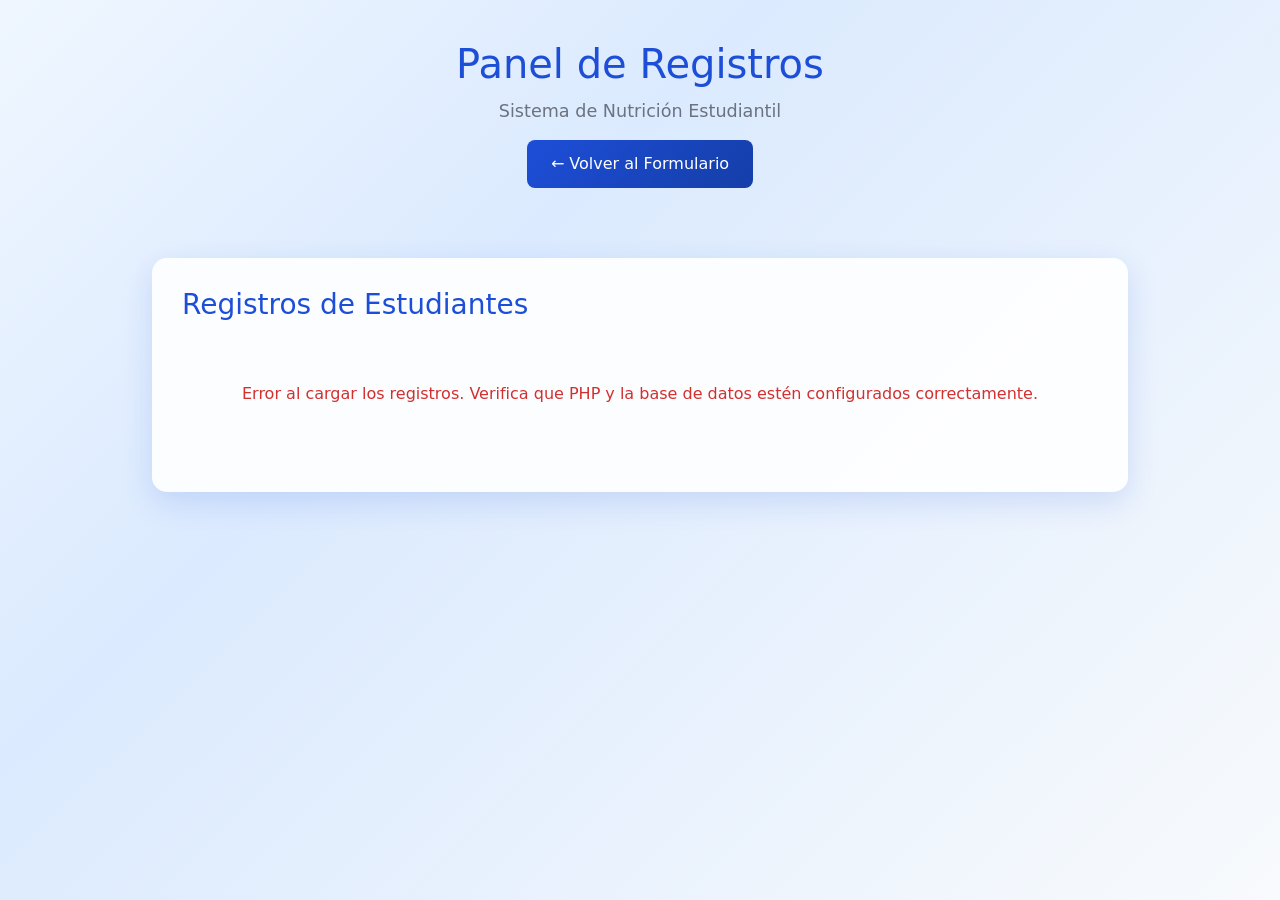
<file: registros.html>
<!DOCTYPE html>
<html lang="es">
<head>
    <meta charset="UTF-8">
    <meta name="viewport" content="width=device-width, initial-scale=1.0">
    <title>Panel de Registros - Sistema de Nutrición</title>
    <link href="https://cdn.jsdelivr.net/npm/bootstrap@5.3.8/dist/css/bootstrap.min.css" rel="stylesheet">
    <style>
        body {
            background: linear-gradient(135deg, #eff6ff 0%, #dbeafe 35%, #f8fafc 100%);
            padding: 40px 20px;
            min-height: 100vh;
        }
        .container {
            max-width: 1000px;
            margin: 0 auto;
        }
        .header {
            text-align: center;
            margin-bottom: 40px;
        }
        .header h1 {
            color: #1d4ed8;
            margin-bottom: 10px;
        }
        .header p {
            color: #6b7280;
            font-size: 1.1rem;
        }
        .table-container {
            background: rgba(255, 255, 255, 0.9);
            border-radius: 15px;
            padding: 30px;
            box-shadow: 0 10px 30px rgba(29, 78, 216, 0.15);
            margin-bottom: 30px;
        }
        table {
            margin-bottom: 0;
        }
        th {
            background: linear-gradient(135deg, #1d4ed8 0%, #153ea8 100%);
            color: white;
            border-radius: 8px;
        }
        .badge-peso-normal {
            background-color: #4CAF50;
        }
        .badge-bajo {
            background-color: #FFA500;
        }
        .badge-sobrepeso {
            background-color: #FF6B6B;
        }
        .badge-obesidad {
            background-color: #D32F2F;
        }
        .no-records {
            text-align: center;
            padding: 40px;
            color: #6b7280;
        }
        .stats {
            display: grid;
            grid-template-columns: repeat(auto-fit, minmax(200px, 1fr));
            gap: 20px;
            margin-bottom: 30px;
        }
        .stat-card {
            background: rgba(255, 255, 255, 0.9);
            border-radius: 15px;
            padding: 20px;
            box-shadow: 0 5px 15px rgba(29, 78, 216, 0.1);
            text-align: center;
        }
        .stat-card h3 {
            color: #1d4ed8;
            font-size: 2rem;
            margin: 10px 0;
        }
        .stat-card p {
            color: #6b7280;
            margin: 0;
        }
        .btn-volver {
            background: linear-gradient(135deg, #1d4ed8 0%, #153ea8 100%);
            color: white;
            border: none;
            padding: 12px 24px;
            border-radius: 8px;
            cursor: pointer;
            text-decoration: none;
            display: inline-block;
            transition: transform 0.2s;
        }
        .btn-volver:hover {
            transform: translateY(-2px);
            color: white;
        }
    </style>
</head>
<body>
    <div class="container">
        <div class="header">
            <h1>Panel de Registros</h1>
            <p>Sistema de Nutrición Estudiantil</p>
            <a href="index.html" class="btn-volver">← Volver al Formulario</a>
        </div>

        <div id="stats" class="stats"></div>

        <div class="table-container">
            <h3 style="color: #1d4ed8; margin-bottom: 20px;">Registros de Estudiantes</h3>
            <div id="registros-container">
                <div class="no-records">
                    <p>Cargando registros...</p>
                </div>
            </div>
        </div>
    </div>

    <script>
        // Cargar registros al iniciar la página
        document.addEventListener("DOMContentLoaded", () => {
            cargarRegistros();
        });

        const cargarRegistros = () => {
            fetch("../database/obtener_estudiantes.php")
                .then(response => response.json())
                .then(result => {
                    if (result.success && result.data.length > 0) {
                        const estudiantes = result.data;
                        mostrarRegistros(estudiantes);
                        calcularEstadisticas(estudiantes);
                    } else {
                        document.getElementById("registros-container").innerHTML = `
                            <div class="no-records">
                                <p>📭 No hay registros aún. Ve al <a href="index.html" style="color: #1d4ed8;">formulario</a> para crear uno.</p>
                            </div>
                        `;
                    }
                })
                .catch(error => {
                    console.error("Error:", error);
                    document.getElementById("registros-container").innerHTML = `
                        <div class="no-records">
                            <p style="color: #D32F2F;">Error al cargar los registros. Verifica que PHP y la base de datos estén configurados correctamente.</p>
                        </div>
                    `;
                });
        };

        const obtenerBadgeClase = (clasificacion) => {
            switch(clasificacion) {
                case 'Peso normal':
                    return 'badge-peso-normal';
                case 'Bajo peso':
                    return 'badge-bajo';
                case 'Sobrepeso':
                    return 'badge-sobrepeso';
                case 'Obesidad':
                    return 'badge-obesidad';
                default:
                    return 'badge-secondary';
            }
        };

        const mostrarRegistros = (estudiantes) => {
            let html = `
                <table class="table table-hover">
                    <thead>
                        <tr>
                            <th>#</th>
                            <th>Nombre</th>
                            <th>Peso (kg)</th>
                            <th>Estatura (m)</th>
                            <th>IMC</th>
                            <th>Clasificación</th>
                            <th>Fecha</th>
                        </tr>
                    </thead>
                    <tbody>
            `;

            estudiantes.forEach((est, index) => {
                const badgeClase = obtenerBadgeClase(est.clasificacion);
                const fecha = new Date(est.fecha_registro).toLocaleDateString('es-ES', {
                    year: 'numeric',
                    month: 'short',
                    day: 'numeric',
                    hour: '2-digit',
                    minute: '2-digit'
                });
                
                html += `
                    <tr>
                        <td><strong>${index + 1}</strong></td>
                        <td>${est.nombre}</td>
                        <td>${parseFloat(est.peso).toFixed(1)}</td>
                        <td>${parseFloat(est.estatura).toFixed(2)}</td>
                        <td><strong>${parseFloat(est.imc).toFixed(2)}</strong></td>
                        <td><span class="badge ${badgeClase}">${est.clasificacion}</span></td>
                        <td><small>${fecha}</small></td>
                    </tr>
                `;
            });

            html += `
                    </tbody>
                </table>
            `;

            document.getElementById("registros-container").innerHTML = html;
        };

        const calcularEstadisticas = (estudiantes) => {
            const total = estudiantes.length;
            const pesoNormal = estudiantes.filter(e => e.clasificacion === 'Peso normal').length;
            const sobrepeso = estudiantes.filter(e => e.clasificacion === 'Sobrepeso').length;
            const bajo = estudiantes.filter(e => e.clasificacion === 'Bajo peso').length;
            const obesidad = estudiantes.filter(e => e.clasificacion === 'Obesidad').length;

            const promIMC = (estudiantes.reduce((sum, e) => sum + parseFloat(e.imc), 0) / total).toFixed(2);

            const statsHTML = `
                <div class="stat-card">
                    <p>Registros Totales</p>
                    <h3>${total}</h3>
                </div>
                <div class="stat-card">
                    <p>Promedio IMC</p>
                    <h3>${promIMC}</h3>
                </div>
                <div class="stat-card">
                    <p>Peso Normal</p>
                    <h3 style="color: #4CAF50;">${pesoNormal}</h3>
                </div>
                <div class="stat-card">
                    <p>Sobrepeso</p>
                    <h3 style="color: #FF6B6B;">${sobrepeso + bajo + obesidad}</h3>
                </div>
            `;

            document.getElementById("stats").innerHTML = statsHTML;
        };
    </script>
</body>
</html>
</file>
